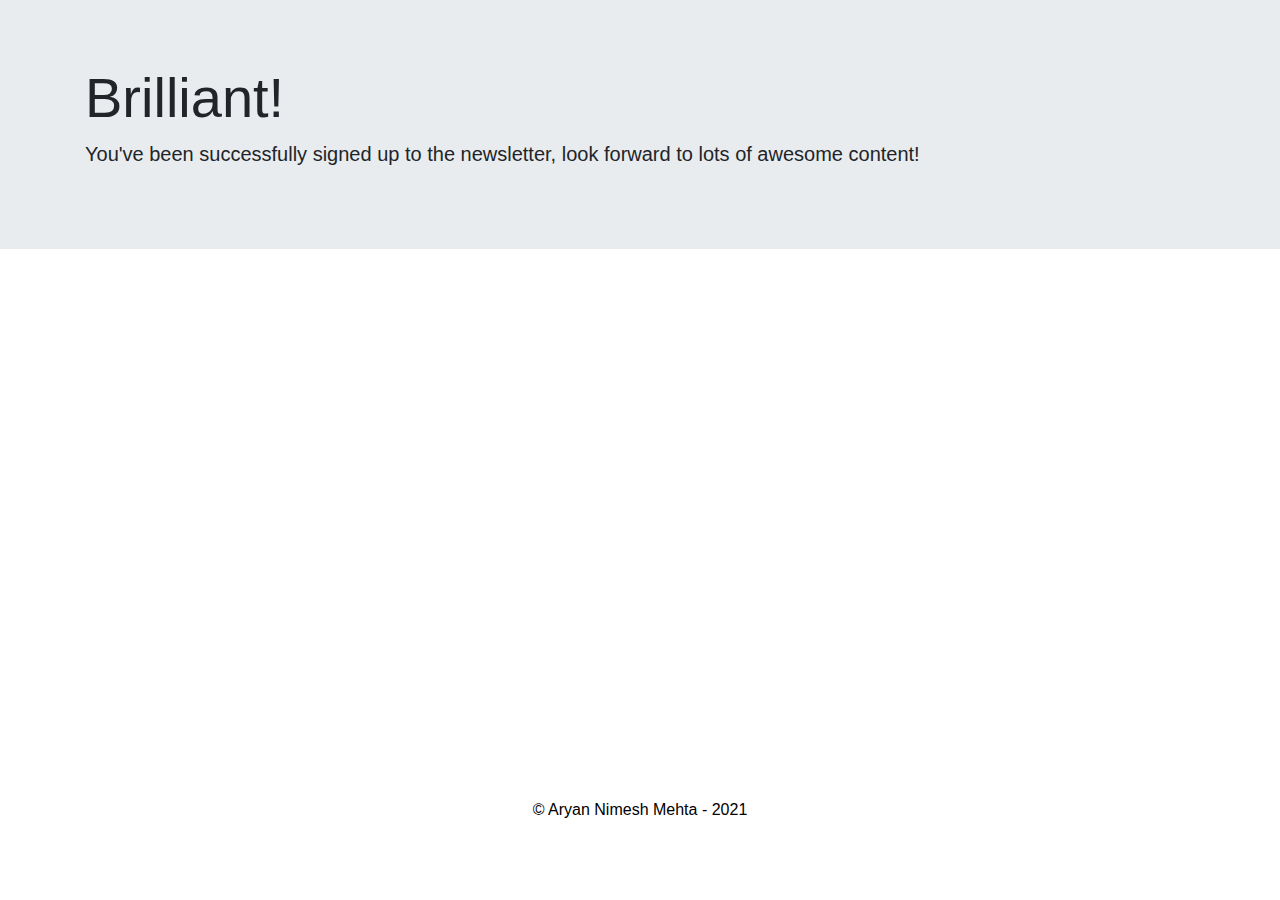
<file: success.html>
<!DOCTYPE html>
<html lang="en">
<head>
    <meta charset="UTF-8">
    <meta http-equiv="X-UA-Compatible" content="IE=edge">
    <meta name="viewport" content="width=device-width, initial-scale=1.0">
    <title>Success!</title>

    <!-- Bootstrap 4.0 stylesheet -->
    <link rel="stylesheet" href="https://maxcdn.bootstrapcdn.com/bootstrap/4.0.0/css/bootstrap.min.css" integrity="sha384-Gn5384xqQ1aoWXA+058RXPxPg6fy4IWvTNh0E263XmFcJlSAwiGgFAW/dAiS6JXm" crossorigin="anonymous">

    <style>
        .body {
            position: relative;
        }
        .copy-right-text {
            color: aliceblue;
            position: absolute;
            top: 90%;
            left: 50%;
            transform: translate(-50%, -50%);
        }
        .footer-img {
            position: absolute;
            top: 82%;
            left: 50%;
            transform: translate(-50%, -50%);
        }
    </style>
</head>
<body style="background-color: #ffffff;">
    
    <div class="jumbotron jumbotron-fluid">
        <div class="container">
            <h1 class="display-4">Brilliant!</h1>
            <p class="lead">You've been successfully signed up to the newsletter, look forward to lots of awesome content!</p>
        </div>
    </div>

    <p class="copy-right-text" style="color: black;">&copy; Aryan Nimesh Mehta - 2021</p>
</body>
</html>
</file>
